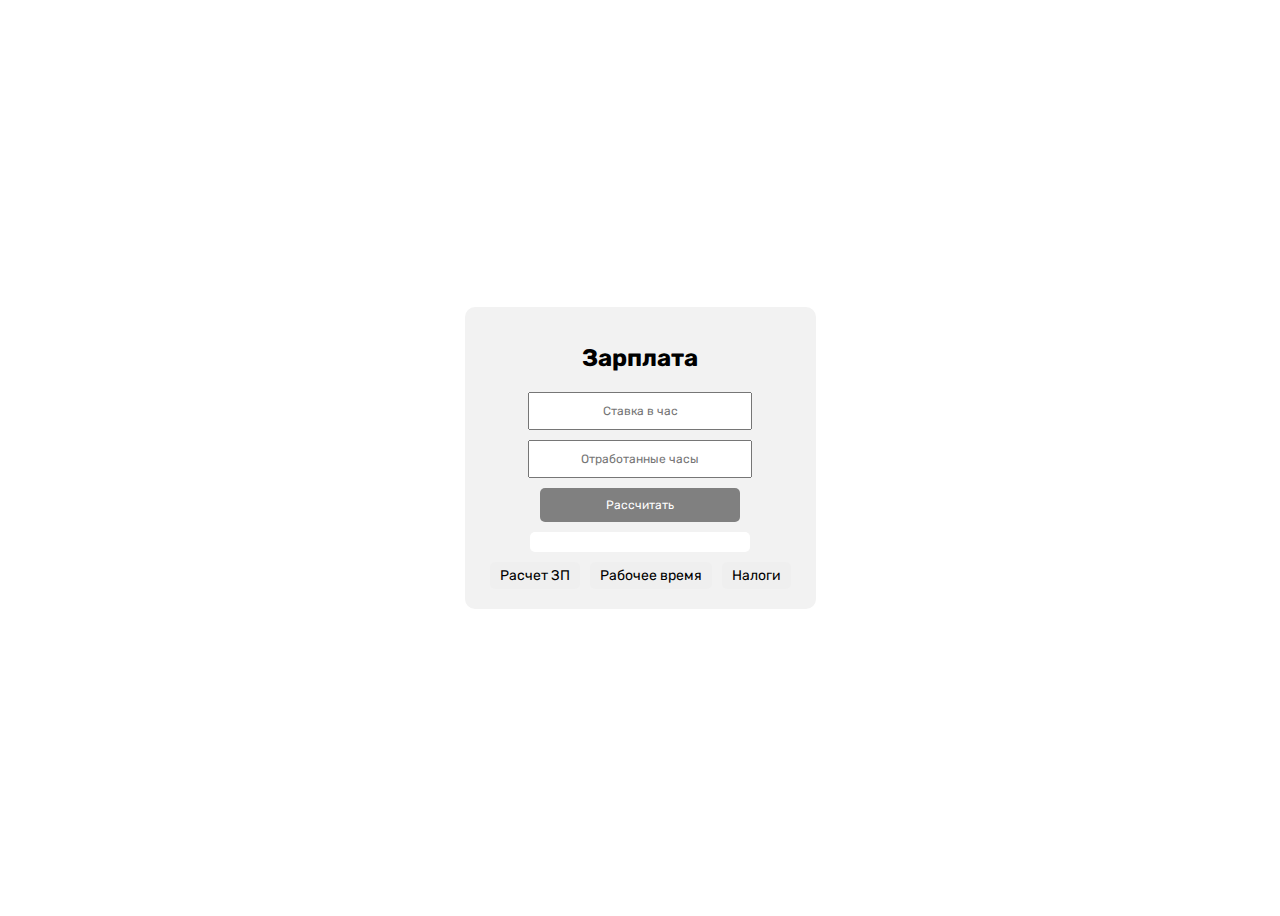
<file: index.html>
<!DOCTYPE html>
<html>
  <!-- coded by sashimiv -->
<head>
  <link rel="stylesheet" href="main.css">

  <title>Калькулятор Зарплаты</title>
</head>
<body>
  <div class="container">
    
    <h1>Зарплата</h1>
    
    <input type="text" id="hourlyRate" placeholder="Ставка в час">
    <input type="text" id="hoursWorked" placeholder="Отработанные часы">
    <input type="button" id="calculateBtn" value="Рассчитать" disabled>

    <div id="output"></div>
    <div class="page-navigation">
      <button onclick="window.location.href='index.html'">Расчет ЗП</button>
      <button onclick="window.location.href='2check.html'">Рабочее время</button>
      <button onclick="window.location.href='3check.html'">Налоги</button>
    </div>
  </div>
  <script src="check.js"></script>
</body>
</html>
</file>
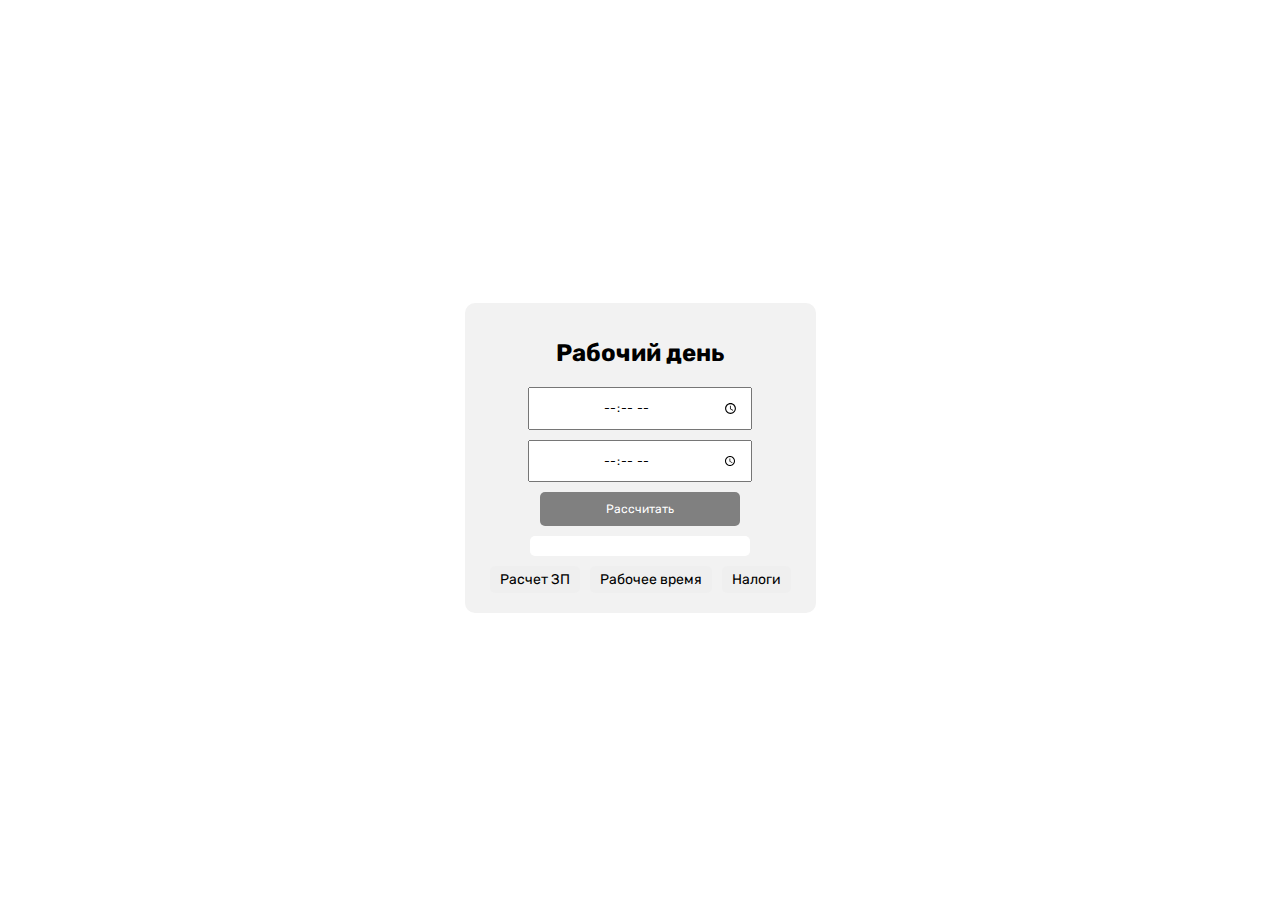
<file: 2check.html>
<!DOCTYPE html>
<html>
  <!-- coded by sashimiv -->
<head>
  <link rel="stylesheet" href="main.css">

  <title>Калькулятор рабочего дня</title>
</head>
<body>
  <div class="container">
    <h1>Рабочий день</h1>
    <input type="time" id="startTime" placeholder="Начало рабочего дня">
    <input type="time" id="endTime" placeholder="Конец рабочего дня" >
    <input type="button" id="calculateBtn" value="Рассчитать" onclick="Time()" disabled>
    <span id="output"></span>
        <div class="page-navigation">
      <button onclick="window.location.href='index.html'">Расчет ЗП</button>
      <button onclick="window.location.href='2check.html'">Рабочее время</button>
      <button onclick="window.location.href='3check.html'">Налоги</button>
    </div>
  </div>    
  <script src="Time.js"></script>
  
</body>
</html>
</file>
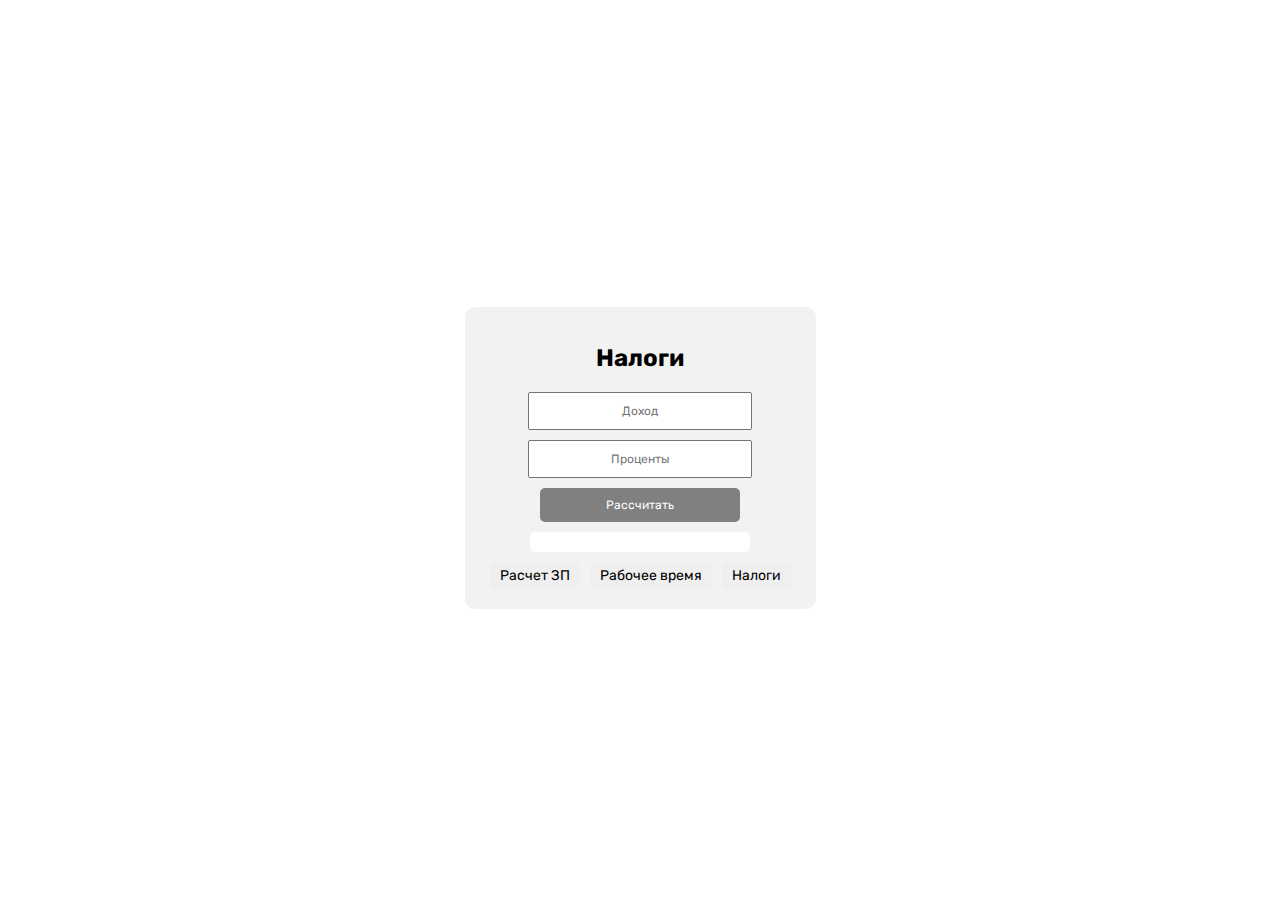
<file: 3check.html>
<!DOCTYPE html>
<html>
  <!-- coded by sashimiv -->
<head>
  <link rel="stylesheet" href="main.css">

  <title>Калькулятор налогов</title>
</head>
<body>
  <div class="container">
    <h1>Налоги</h1>
    
    <input type="text" id="income" placeholder="Доход">
    <input type="text" id="TaxRate" placeholder="Проценты">
    <input type="button" id="calculateBtn" value="Рассчитать" disabled>
    <div id="output"></div>
    <div class="page-navigation">
      <button onclick="window.location.href='index.html'">Расчет ЗП</button>
      <button onclick="window.location.href='2check.html'">Рабочее время</button>
      <button onclick="window.location.href='3check.html'">Налоги</button>
    </div>
  </div>
  <script src="Tax.js"></script>
  </div>
</body>
</html>
</file>
<file: main.css>
@font-face /* Дословный перевод: лицо шрифта, добавляет шрифт в программу*/
  {
  font-family: Rubik;
  src: url("Rubik.ttf");
  }

body {
    display: flex;
    justify-content: center;
    align-items: center;
    height: 100vh;
  }
  .container {
    display: flex;
    flex-direction: column;
    align-items: center;
    padding: 20px;
    border-radius: 10px;
    background-color: #f2f2f2;
  }
  h1 {
    margin-bottom: 20px;
    font-family: Rubik;
    font-size: 24px;
  }
  input {
    margin-bottom: 10px;
    padding: 10px;
    width: 200px;
    text-align: center;
    font-family: Rubik;
    font-size: 12px;
  }
  #output {
    margin-bottom: 10px;
    padding: 10px;
    width: 200px;
    text-align: center;
    background-color: #fff;
    border: none;
    border-radius: 5px;
  }
  #calculateBtn {
    padding: 10px 20px;
    border: none;
    border-radius: 5px;
    background-color: rgb(0, 0, 255);
    color: white;
    cursor: pointer;
  }
  #calculateBtn:disabled {
    background-color: rgb(128,128,128);
  }
  .page-navigation {
    display: flex;
    justify-content: center;
  }
  
  .page-navigation button {
    padding: 5px 10px;
    margin: 0 5px;
    border: none;
    border-radius: 5px;
    cursor: pointer;
    font-family: Rubik;
    font-size: 14px;
  }
  
  .activeButton {
    background-color: rgb(0, 0, 255);
    color: white;
  }
  
  .inactiveButton {
    background-color: rgb(128,128,128);
    color: black;
  }
</file>
